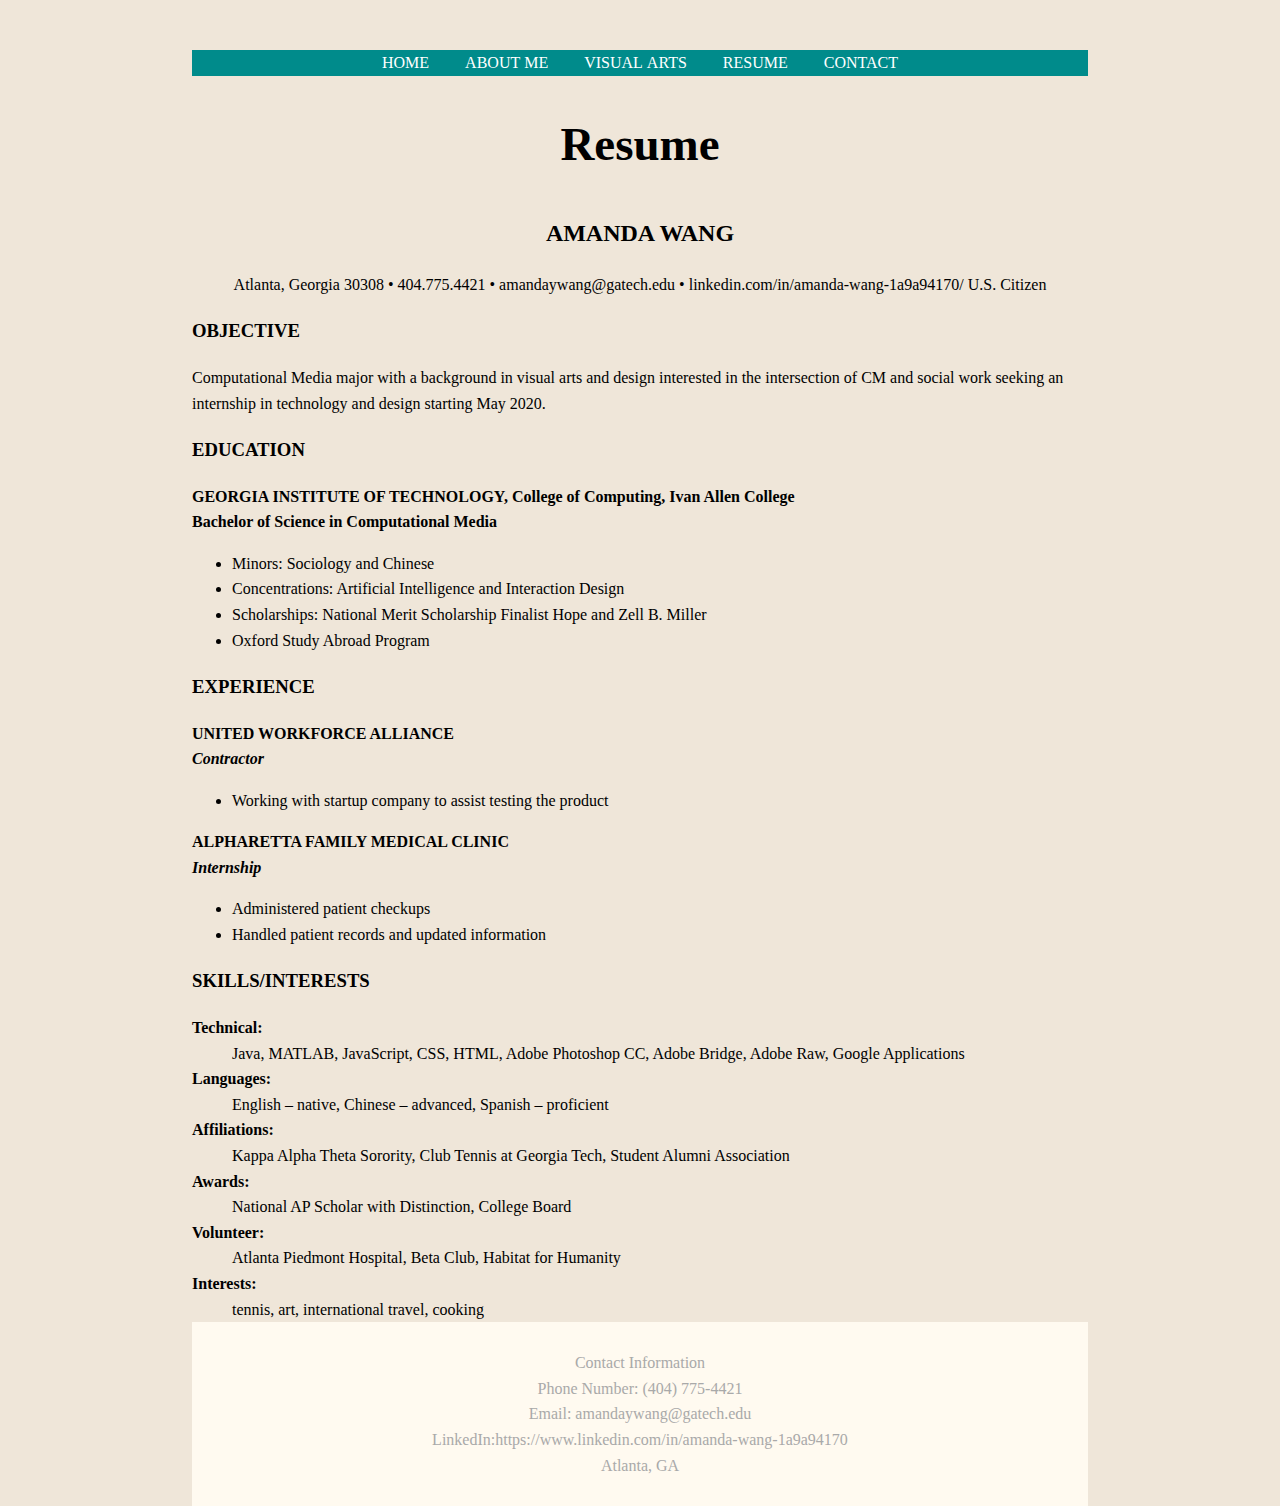
<file: resume.htm>
<!doctype htm>
<html lang="en">
<head>
    <meta charset="utf-8">
    <meta name="description" content="Personal Website">
    <title>Resume</title>
    <link rel="stylesheet" type="text/css" href="otherPages.css">
    </head>
    <body>
        <nav class="bar">
            <a href="index.htm">HOME</a>
            <a href="start.htm">ABOUT&nbsp;ME</a>
            <a href="art.htm">VISUAL&nbsp;ARTS</a>
            <a href="resume.htm">RESUME</a>
            <a href="contact.htm">CONTACT</a>
        </nav>
    <h1>Resume</h1>
        <h2 class="rHead">AMANDA WANG</h2>
        <p class="rHead">
        Atlanta, Georgia 30308 • 404.775.4421 • amandaywang@gatech.edu • linkedin.com/in/amanda-wang-1a9a94170/
U.S. Citizen
        </p>
        <h3><strong>OBJECTIVE</strong></h3><p>Computational Media major with a background in visual arts and design interested in the intersection of CM and social work seeking an internship in technology and design starting May 2020.</p>
        <h3><strong>EDUCATION</strong></h3>
        <p><strong>GEORGIA INSTITUTE OF TECHNOLOGY, College of Computing, Ivan Allen College<br>Bachelor of Science in Computational Media</strong></p>
        <ul>
            <li>Minors: Sociology and Chinese</li>
            <li>Concentrations: Artificial Intelligence and Interaction Design</li>
            <li>Scholarships: National Merit Scholarship Finalist Hope and Zell B. Miller</li>
            <li>Oxford Study Abroad Program</li>
        </ul>
        <h3>EXPERIENCE</h3>
        <p><strong>UNITED WORKFORCE ALLIANCE<br><em>Contractor</em></strong></p>
        <ul>
            <li>Working with startup company to assist testing the product</li>
        </ul>
        <p><strong>ALPHARETTA FAMILY MEDICAL CLINIC<br><em>Internship</em></strong></p>
        <ul>
            <li>Administered patient checkups</li>
            <li>Handled patient records and updated information </li>
        </ul>
        <h3>SKILLS/INTERESTS</h3>
        <dt><strong>Technical:</strong></dt>
        <dd>Java, MATLAB, JavaScript, CSS, HTML, Adobe Photoshop CC, Adobe Bridge, Adobe Raw,
		Google Applications
        </dd>
        <dt><strong>Languages:</strong></dt>
        <dd>English – native, Chinese – advanced, Spanish – proficient</dd>
        <dt><strong>Affiliations:</strong></dt>
        <dd>Kappa Alpha Theta Sorority, Club Tennis at Georgia Tech, Student Alumni Association</dd>
        <dt><strong>Awards:</strong></dt>
        <dd>National AP Scholar with Distinction, College Board<br></dd>
        <dt><strong>Volunteer:</strong></dt>
        <dd>Atlanta Piedmont Hospital, Beta Club, Habitat for Humanity</dd>
        <dt><strong>Interests:</strong></dt>
        <dd>tennis, art, international travel, cooking</dd>
    </body>
    <footer>
    <p>
        Contact Information<br>
        Phone Number: (404) 775-4421<br>
        Email: amandaywang@gatech.edu<br>
        LinkedIn:https://www.linkedin.com/in/amanda-wang-1a9a94170<br>
        Atlanta, GA
        </p>
    </footer>
</html>
</file>
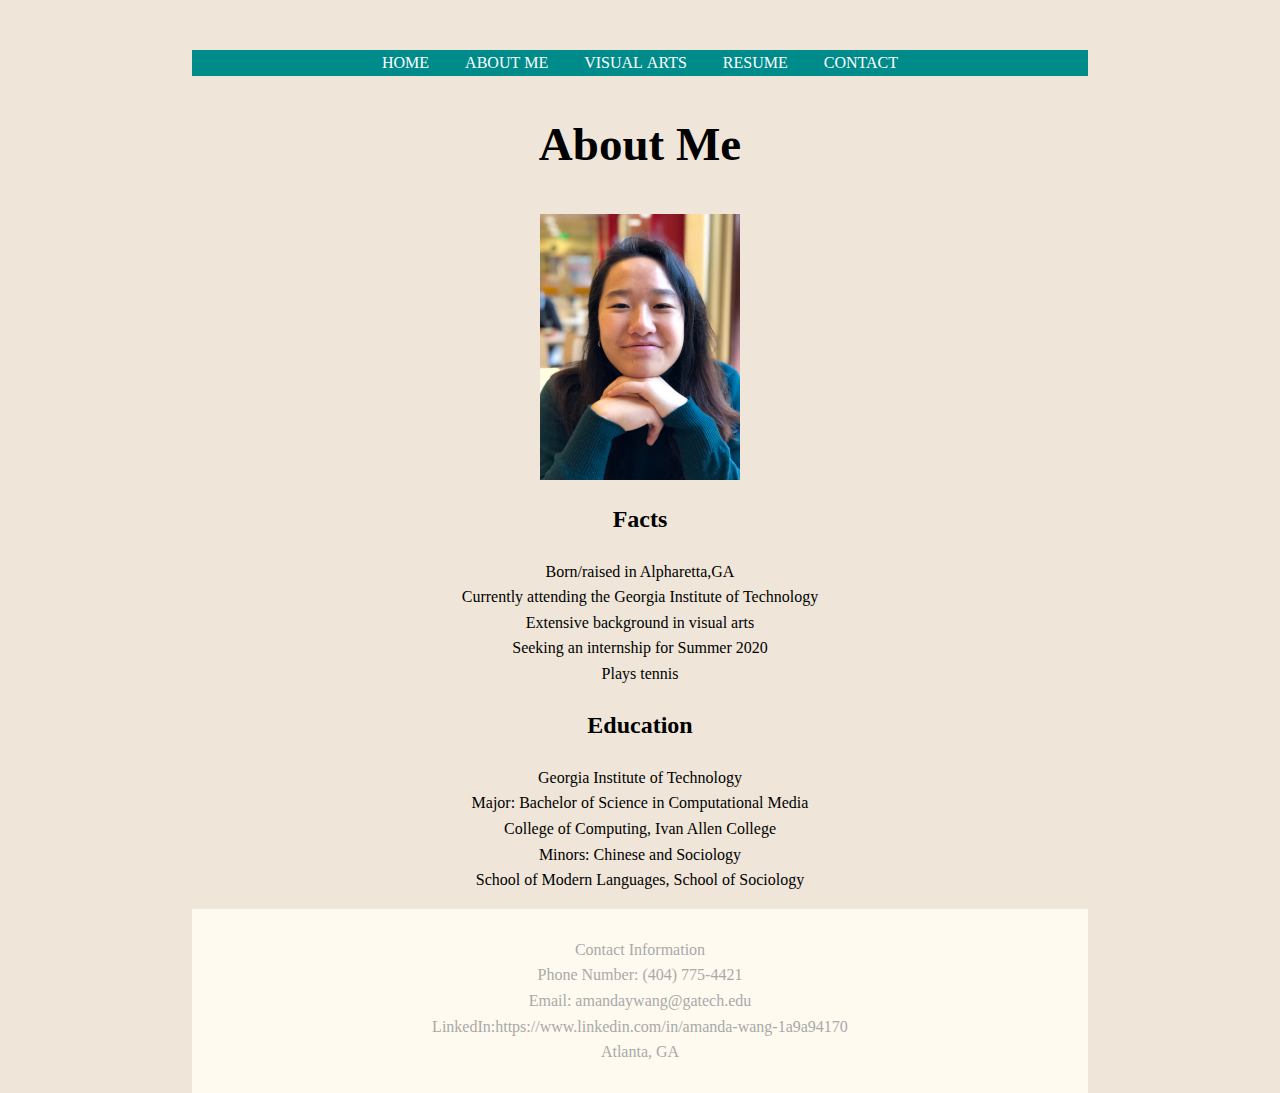
<file: start.htm>
<!doctype htm>
<html lang="en">
<head>
    <meta charset="utf-8">
    <meta name="description" content="Personal Website">
    <title>About Me</title>
    <link rel="stylesheet" type="text/css" href="otherPages.css">
    </head>
    <body>
        <nav class="bar">
            <a href="index.htm">HOME</a>
            <a href="start.htm">ABOUT&nbsp;ME</a>
            <a href="art.htm">VISUAL&nbsp;ARTS</a>
            <a href="resume.htm">RESUME</a>
            <a href="contact.htm">CONTACT</a>
        </nav>
        <h1>About Me</h1>
        <img src="startPhoto.jpg" width="200" alt="Web Home Start Page">
        <h2 class="about">Facts</h2>
        <p class="about">
            Born/raised in Alpharetta,GA<br>
            Currently attending the Georgia Institute of Technology<br>
            Extensive background in visual arts<br>
            Seeking an internship for Summer 2020<br>
            Plays tennis
        </p>
        <h2 class="about">Education</h2>
        <p class="about">
            Georgia Institute of Technology<br>
            Major: Bachelor of Science in Computational Media<br>
            College of Computing, Ivan Allen College<br>
            Minors: Chinese and Sociology<br>
            School of Modern Languages, School of Sociology<br>
        </p>
    </body>
    <footer>
    <p>
        Contact Information<br>
        Phone Number: (404) 775-4421<br>
        Email: amandaywang@gatech.edu<br>
        LinkedIn:https://www.linkedin.com/in/amanda-wang-1a9a94170<br>
        Atlanta, GA
        </p>
    </footer>
</html>
</file>
<file: otherPages.css>
html {
    background-color: rgb(239,230,217)
}

body {
    width: 70%;
    margin: 0 auto;
    font-family: "Times New Roman", Georgia, serif;
    line-height: 1.6;
}

footer {
    background-color:floralwhite;
    color: darkgray;
    text-align: center;
    padding: 12px;
}

h1 {
    text-align: center; 
    font-size: 47px;
}

img {
    display: block;
    margin-left: auto;
    margin-right: auto;
}

.detail {
    margin-top: 40px;
}

.bar {
    margin-top: 50px;
    background-color: darkcyan;
    text-align: center;
}

.bar a {
    color: white;
    text-decoration: none;
    padding: 12px 16px;
}

.bar a:hover {
    background-color: black;
}

.caption {
   line-height: 0;
    float:left;
}

.caption1 {
    line-height: 0;
    float: right;
}

.special {
    margin: 0;
    text-align: center;
}

.rHead {
    text-align: center;
}

.about {
    text-align: center;
    list-style-type: 
}
</file>
